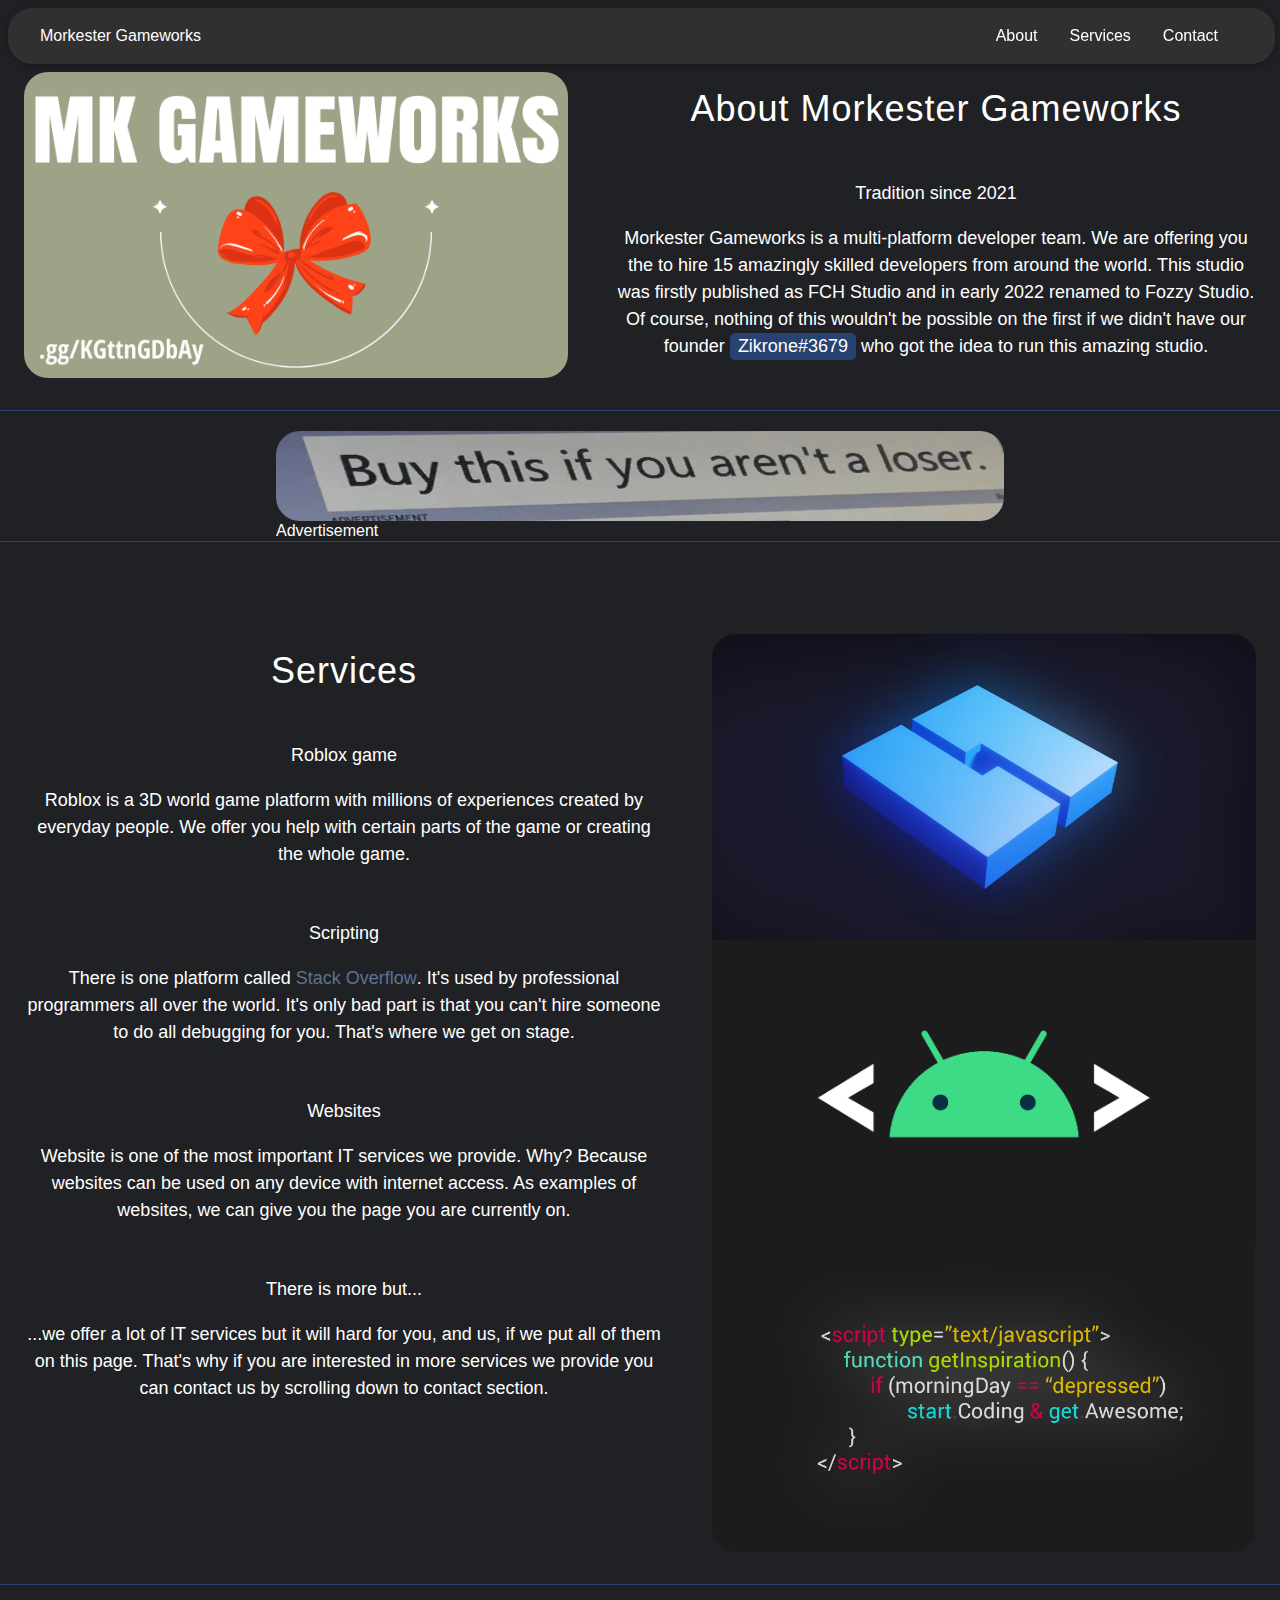
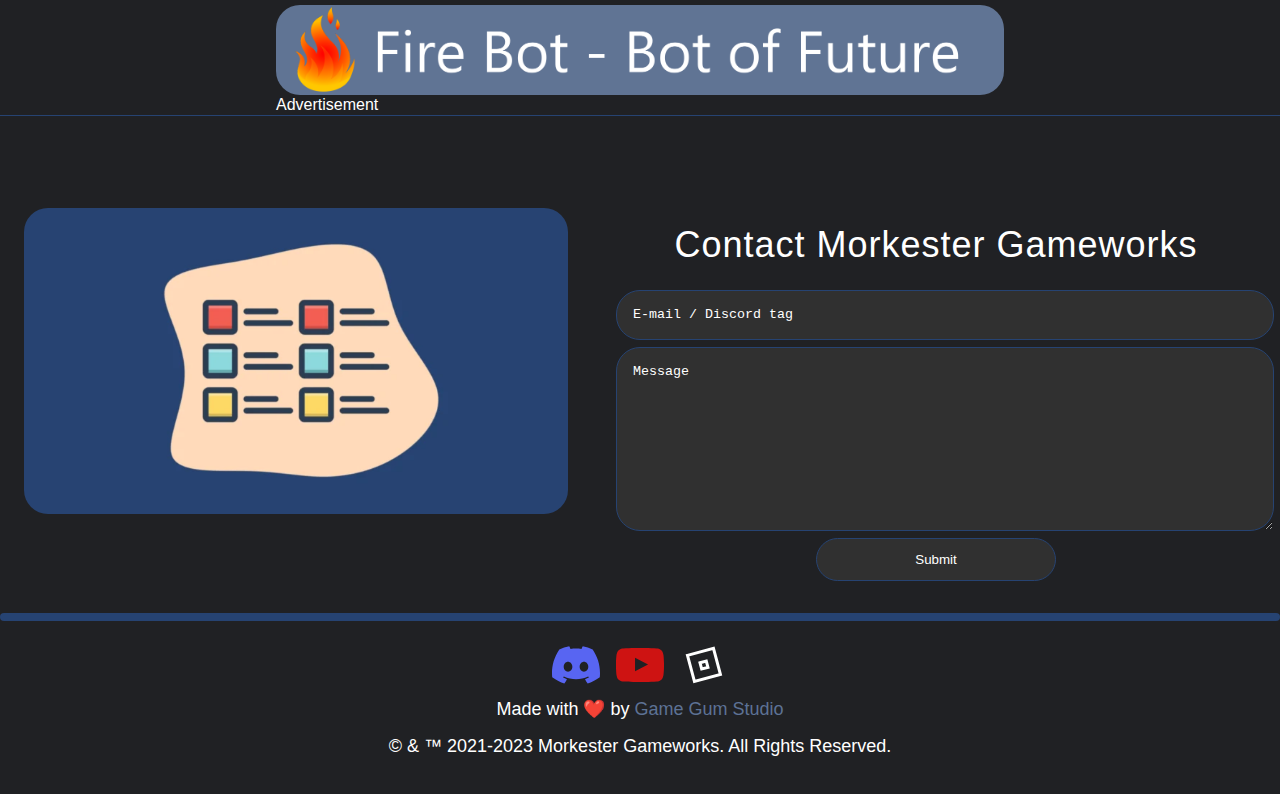
<file: index.html>
<!DOCTYPE html>
<html>
    <head>
        <title>Morkester Gameworks</title>
        <link rel="icon" href="media/favicion.png" type="image/png">
        <meta property="og:type" content="website">
        <meta name="og:site_name" content="Morkester Gameworks"/>
        <meta name="og:title" content="Morkester Gameworks | Devs for hire"/>
        <meta name="og:description" content="Studio of developers for hire. From websites and mobile apps to Discord bots and Roblox games."/>
        <meta name="og:image" content="https://gamegums.github.io/mk-gameworks/media/mainThumbnail.png"/>
        <meta name="theme-color" content="#607494">
        <meta name="twitter:card" content="summary_large_image">

        <meta name="viewport" content="width=device-width, initial-scale=1.0">
        <link rel="stylesheet" href="https://fonts.googleapis.com/css2?family=Material+Symbols+Rounded:opsz,wght,FILL,GRAD@48,400,0,200" />
        <meta charset="UTF-8">

        <link rel="stylesheet" href="setup/style.css">
    </head>

    <!-- Body -->
    <body>
        <!--
        <div class="snowflakes" aria-hidden="true">
            <div class="snowflake">
            ❅
            </div>
            <div class="snowflake">
            ❆
            </div>
            <div class="snowflake">
            ❅
            </div>
            <div class="snowflake">
            ❆
            </div>
            <div class="snowflake">
            ❅
            </div>
            <div class="snowflake">
            ❆
            </div>
            <div class="snowflake">
              ❅
            </div>
            <div class="snowflake">
              ❆
            </div>
            <div class="snowflake">
              ❅
            </div>
            <div class="snowflake">
              ❆
            </div>
            <div class="snowflake">
              ❅
            </div>
            <div class="snowflake">
              ❆
            </div>
        </div>
        -->

        <!-- Navbar (sit on top) -->
        <div class="topBar">
            <a href="#about" class="topBarTitle">Morkester Gameworks</a>

            <!-- Right-sided navbar links. Hide them on small screens -->
            <div class="topBarButonHolder">
                <a href="#about">About</a>
                <a href="#services">Services</a>
                <a href="#contact">Contact</a>
            </div>

            <!-- Mobile buttons -->
            <div class="topBarMobHolder">
                <a href="#about">
                    <span class="material-symbols-rounded">
                        dashboard
                    </span>
                    <br>
                    Home
                </a>
                <a href="#services">
                    <span class="material-symbols-rounded">
                        package
                    </span>
                    <br>
                    Services
                </a>
                <a href="#contact">
                    <span class="material-symbols-rounded">
                        call
                    </span>
                    <br>
                    Contact
                </a>
            </div>
        </div>

        <!-- Page content -->
        <div class="content">
            <!-- About Section -->
            <div class="infoCard" id="about">
                <div class="imageHolder">
                    <img src="media/mainThumbnail.png" alt="About Us Icon" width="1300" height="1450">
                </div>
                
                <div class="textHolder">
                    <h1>About Morkester Gameworks</h1>
                    <br>
                    <h5>Tradition since 2021</h5>
                    <p>Morkester Gameworks is a multi-platform developer team. We are offering you the to hire 15 amazingly skilled developers from around the world. This studio was firstly published as FCH Studio and in early 2022 renamed to Fozzy Studio. Of course, nothing of this wouldn't be possible on the first if we didn't have our founder <span class="textTag">Zikrone#3679</span> who got the idea to run this amazing studio.</p>
                </div>
            </div>
            
            <hr>
            
            <!-- Advertisment -->
            <a class="advert" href="#" target="_blank" id="addHolder1">
                <img src="advertisment/partnershipPromotion.png" alt="Advertisment" height="90" width="728" id="add1">
                <span>Advertisement</span>
            </a>
            
            <hr>
            
            <!-- Menu Section -->
            <div id="services" class="infoCard">
                <div class="textHolder">
                    <h1>Services</h1>
                    <br>
                    <h5>Roblox game</h5>
                    <p>Roblox is a 3D world game platform with millions of experiences created by everyday people. We offer you help with certain parts of the game or creating the whole game.</p><br>
                    
                    <h5>Scripting</h5>
                    <p>There is one platform called <a href="https://stackoverflow.com" target="_blank">Stack Overflow</a>. It's used by professional programmers all over the world. It's only bad part is that you can't hire someone to do all debugging for you. That's where we get on stage.</p><br>
                    
                    <!--<h5>Android application</h5>
                    <p>Android is a big platform run by Google and it's used worldwide by users on their smartphones and Wear OS watches. Phone devices are used more than computers. That is one of the reasons why you need to have one for your business.</p><br>-->
                    
                    <h5>Websites</h5>
                    <p>Website is one of the most important IT services we provide. Why? Because websites can be used on any device with internet access. As examples of websites, we can give you the page you are currently on.</p><br>
                    
                    <h5>There is more but...</h5>
                    <p>...we offer a lot of IT services but it will hard for you, and us, if we put all of them on this page. That's why if you are interested in more services we provide you can contact us by scrolling down to contact section.</p>    
                </div>
                
                <div class="imageHolder">
                    <img src="media/robloxStudioThumbnail.png" alt="Roblox Studio Thumbnail" width="1300" height="1450" id="firstImage">
                    <img src="media/mobileAppDevelop.png" alt="Mobile App development" width="1300" height="1450" id="middleImage">
                    <img src="media/script.png" alt="Mobile App development" width="1300" height="1450" id="thirdImage">
                </div>
            </div>
            
            <hr>
            
            <!-- Advertisment -->
            <a class="advert" href="https://web.roblox.com/premium/membership" target="_blank" id="addHolder2">
                <img src="advertisment/dumbAdd.png" alt="Advertisement" height="90" width="728" id="add2">
                <span>Advertisement</span>
            </a>
            
            <hr>
            
            <!-- Contact us -->
            <div id="contact" class="infoCard">
                <div class="imageHolder">
                    <img src="media/aboutUs.png" alt="About Us Icon">
                </div>
            
                <div class="textHolder">
                    <h1>Contact Morkester Gameworks</h1>
                    
                    <p id="contactText"></p>
                    
                    <textarea id="emailBox" cols="30" rows="10">E-mail / Discord tag</textarea>
                    <textarea id="messageBox" cols="30" rows="10">Message</textarea>

                    <button id="submitButt" onclick="submitSupp()">Submit</button>
                </div>
            </div>
            
            <!-- Footer -->
            <hr class="specialHr">
            
            <div class="footer">
                <div class="socialMediaLinks">
                    <a href="https://discord.gg/KGttnGDbAy">
                        <svg viewBox="0 -28.5 256 256" version="1.1" xmlns="http://www.w3.org/2000/svg" xmlns:xlink="http://www.w3.org/1999/xlink" preserveAspectRatio="xMidYMid"> <g> <path d="M216.856339,16.5966031 C200.285002,8.84328665 182.566144,3.2084988 164.041564,0 C161.766523,4.11318106 159.108624,9.64549908 157.276099,14.0464379 C137.583995,11.0849896 118.072967,11.0849896 98.7430163,14.0464379 C96.9108417,9.64549908 94.1925838,4.11318106 91.8971895,0 C73.3526068,3.2084988 55.6133949,8.86399117 39.0420583,16.6376612 C5.61752293,67.146514 -3.4433191,116.400813 1.08711069,164.955721 C23.2560196,181.510915 44.7403634,191.567697 65.8621325,198.148576 C71.0772151,190.971126 75.7283628,183.341335 79.7352139,175.300261 C72.104019,172.400575 64.7949724,168.822202 57.8887866,164.667963 C59.7209612,163.310589 61.5131304,161.891452 63.2445898,160.431257 C105.36741,180.133187 151.134928,180.133187 192.754523,160.431257 C194.506336,161.891452 196.298154,163.310589 198.110326,164.667963 C191.183787,168.842556 183.854737,172.420929 176.223542,175.320965 C180.230393,183.341335 184.861538,190.991831 190.096624,198.16893 C211.238746,191.588051 232.743023,181.531619 254.911949,164.955721 C260.227747,108.668201 245.831087,59.8662432 216.856339,16.5966031 Z M85.4738752,135.09489 C72.8290281,135.09489 62.4592217,123.290155 62.4592217,108.914901 C62.4592217,94.5396472 72.607595,82.7145587 85.4738752,82.7145587 C98.3405064,82.7145587 108.709962,94.5189427 108.488529,108.914901 C108.508531,123.290155 98.3405064,135.09489 85.4738752,135.09489 Z M170.525237,135.09489 C157.88039,135.09489 147.510584,123.290155 147.510584,108.914901 C147.510584,94.5396472 157.658606,82.7145587 170.525237,82.7145587 C183.391518,82.7145587 193.761324,94.5189427 193.539891,108.914901 C193.539891,123.290155 183.391518,135.09489 170.525237,135.09489 Z" fill="#5865F2" fill-rule="nonzero"> </path> </g> </svg>
                    </a>
                    <a href="https://www.youtube.com/@fozzystudios9426">
                        <svg viewBox="0 -7 48 48" version="1.1" xmlns="http://www.w3.org/2000/svg" xmlns:xlink="http://www.w3.org/1999/xlink"> <desc>Created with Sketch.</desc> <defs> </defs> <g id="Icons" stroke="none" stroke-width="1" fill="none" fill-rule="evenodd"> <g id="Color-" transform="translate(-200.000000, -368.000000)" fill="#CE1312"> <path d="M219.044,391.269916 L219.0425,377.687742 L232.0115,384.502244 L219.044,391.269916 Z M247.52,375.334163 C247.52,375.334163 247.0505,372.003199 245.612,370.536366 C243.7865,368.610299 241.7405,368.601235 240.803,368.489448 C234.086,368 224.0105,368 224.0105,368 L223.9895,368 C223.9895,368 213.914,368 207.197,368.489448 C206.258,368.601235 204.2135,368.610299 202.3865,370.536366 C200.948,372.003199 200.48,375.334163 200.48,375.334163 C200.48,375.334163 200,379.246723 200,383.157773 L200,386.82561 C200,390.73817 200.48,394.64922 200.48,394.64922 C200.48,394.64922 200.948,397.980184 202.3865,399.447016 C204.2135,401.373084 206.612,401.312658 207.68,401.513574 C211.52,401.885191 224,402 224,402 C224,402 234.086,401.984894 240.803,401.495446 C241.7405,401.382148 243.7865,401.373084 245.612,399.447016 C247.0505,397.980184 247.52,394.64922 247.52,394.64922 C247.52,394.64922 248,390.73817 248,386.82561 L248,383.157773 C248,379.246723 247.52,375.334163 247.52,375.334163 L247.52,375.334163 Z" id="Youtube"> </path> </g> </g> </svg>
                    </a>
                    <a href="https://www.roblox.com/groups/15202497/Fozzy-Studio">
                        <svg viewBox="0 0 192 192" xmlns="http://www.w3.org/2000/svg" fill="none"><path stroke="#fff" stroke-width="12" d="M29.88 57.549 133.845 29.69l27.857 103.967-103.966 27.857z"/><path stroke="#fff" stroke-width="12" d="m80 87 25.114-6.73 6.73 25.115-25.115 6.73z"/></svg>
                    </a>
                </div>

                <p> Made with ❤️ by <a href="https://twitter.com/gamegums">Game Gum Studio</a></p>
                <p>© & ™ 2021-2023 Morkester Gameworks. All Rights Reserved.</p>
            </div>
        </div>
    </body>

    <script src="setup/reportPage.js" defer></script>
    <script src="setup/supportSubmit.js" defer></script>
</html>
</file>
<file: setup/style.css>
html {
    scroll-behavior: smooth;
}
body {
    font-family: Arial;
    text-align: center;
    line-height: 1.5;
    margin: 0;
    background-color: #202124;
    color: #fff;
}

/* Snowflakes */
.snowflake {
    color: #fff;
    font-size: 1.5rem;
    font-family: Arial, sans-serif;
    text-shadow: 0 0 5px #000;
}
@-webkit-keyframes snowflakes-fall{0%{top:-10%}100%{top:100%}}@-webkit-keyframes snowflakes-shake{0%,100%{-webkit-transform:translateX(0);transform:translateX(0)}50%{-webkit-transform:translateX(80px);transform:translateX(80px)}}@keyframes snowflakes-fall{0%{top:-10%}100%{top:100%}}@keyframes snowflakes-shake{0%,100%{transform:translateX(0)}50%{transform:translateX(80px)}}.snowflake{position:fixed;top:-10%;z-index:9999;-webkit-user-select:none;-moz-user-select:none;-ms-user-select:none;user-select:none;cursor:default;-webkit-animation-name:snowflakes-fall,snowflakes-shake;-webkit-animation-duration:10s,3s;-webkit-animation-timing-function:linear,ease-in-out;-webkit-animation-iteration-count:infinite,infinite;-webkit-animation-play-state:running,running;animation-name:snowflakes-fall,snowflakes-shake;animation-duration:10s,3s;animation-timing-function:linear,ease-in-out;animation-iteration-count:infinite,infinite;animation-play-state:running,running}.snowflake:nth-of-type(0){left:1%;-webkit-animation-delay:0s,0s;animation-delay:0s,0s}.snowflake:nth-of-type(1){left:10%;-webkit-animation-delay:1s,1s;animation-delay:1s,1s}.snowflake:nth-of-type(2){left:20%;-webkit-animation-delay:6s,.5s;animation-delay:6s,.5s}.snowflake:nth-of-type(3){left:30%;-webkit-animation-delay:4s,2s;animation-delay:4s,2s}.snowflake:nth-of-type(4){left:40%;-webkit-animation-delay:2s,2s;animation-delay:2s,2s}.snowflake:nth-of-type(5){left:50%;-webkit-animation-delay:8s,3s;animation-delay:8s,3s}.snowflake:nth-of-type(6){left:60%;-webkit-animation-delay:6s,2s;animation-delay:6s,2s}.snowflake:nth-of-type(7){left:70%;-webkit-animation-delay:2.5s,1s;animation-delay:2.5s,1s}.snowflake:nth-of-type(8){left:80%;-webkit-animation-delay:1s,0s;animation-delay:1s,0s}.snowflake:nth-of-type(9){left:90%;-webkit-animation-delay:3s,1.5s;animation-delay:3s,1.5s}.snowflake:nth-of-type(10){left:25%;-webkit-animation-delay:2s,0s;animation-delay:2s,0s}.snowflake:nth-of-type(11){left:65%;-webkit-animation-delay:4s,2.5s;animation-delay:4s,2.5s}

/* Multi used tags*/
.textTag {
    background-color: #264372;
    color: #fff;
    border-radius: 5px;
    font-size: 18px!important;
    display: inline-block;
    padding-left: 8px;
    padding-right: 8px;
}
hr {
    border: 0;
    border-top: 1px solid #264372;
    margin: 20px 0;
    box-sizing: content-box;
    height: 0;
    overflow: visible;
}
.specialHr {
    border-top: 8px solid #264372;
    border-radius: 5px;
}
.advert {
    position: relative;
    color: #fff;
    background-color: #0000;
}
.advert img {
    border-radius: 24px;
    vertical-align: middle;
    border-style: none;
    color: #fff;
    transition: 0.5s;
}
.advert img:hover {
    transform: scale(1.01);
    transition: 0.5s;
}
.advert span {
    position: absolute;
    bottom: -60px;
    left: 0px;
    font-weight: 400;
    font-family: "Segoe UI", Arial, sans-serif;
}

a {
    color: #5d7295;
    font-weight: 500;
    text-decoration: none;
    transition: 0.5s;
}
a:hover {
    text-decoration: underline;
    transition: 0.5s;
}

/* Scrool Bar */
::-webkit-scrollbar {
    width: 13px;
}
::-webkit-scrollbar-track {
    background: #303030; 
}
::-webkit-scrollbar-thumb {
    background: #888; 
    border-radius: 0.4rem;
}
::-webkit-scrollbar-thumb:hover {
    background: #555; 
    cursor: pointer;
}

/* Top Bar */
.topBar {
    top: 0;
    left: 0;
    position: fixed;
    width: calc(100% - 2rem - 13px);
    z-index: 1;
    padding: 8px 16px!important;
    box-shadow: 0 2px 5px 0 rgb(0 0 0 / 16%), 0 2px 10px 0 rgb(0 0 0 / 12%);
    margin: 0.5rem;
    border-radius: 24px;
    background: #303030;
}
.topBar .topBarTitle {
    padding: 8px 16px;
    width: auto;
    float: left;
    border: none;
    display: block;
    outline: 0;
    border-radius: 24px;
    text-decoration: none;
    color: inherit;
    background-color: inherit;
    text-align: center;
    cursor: pointer;
    transition: 0.5s;
}
.topBar .topBarTitle:hover {
    transition: 0.5s;
    transform: rotate(-2deg);
}
.topBar .topBarButonHolder {
    float: right;
    margin-right: 25px;
}
.topBar .topBarButonHolder a {
    padding: 8px 16px;
    float: left;
    width: auto;
    border: none;
    display: block;
    outline: 0;
    overflow: hidden;
    text-decoration: none;
    color: inherit;
    background-color: inherit;
    text-align: center;
    cursor: pointer;
    border-radius: 24px;
    transition: 0.5s;
}
.topBar .topBarButonHolder a:hover {
    transition: 0.5s;
    transform: rotate(2deg);
}
.topBar .topBarMobHolder {
    display: none;
}

/* Content */
.content {
    margin-left: auto;
    margin-right: auto;
    padding-bottom: 24px!important;
}

/* On page content */
.infoCard {
    display: flex;
    padding-top: 60px;
}

.infoCard .imageHolder {
    padding: 12px 24px!important;
    float: left;
}
.infoCard .imageHolder img {
    border-radius: 24px;
    max-width: 100%;
    height: auto;
    vertical-align: middle;
    border-style: none;
    transition: 0.5s;
}
.infoCard .imageHolder #middleImage {
    border-radius: 0;
}
.infoCard .imageHolder #firstImage {
    border-bottom-left-radius: 0;
    border-bottom-right-radius: 0;
}
.infoCard .imageHolder #thirdImage {
    border-top-left-radius: 0;
    border-top-right-radius: 0;
}

@media (min-width: 601px) {
    .infoCard .imageHolder {
        width: 49.99999%;
    }
}

/* Info Cards*/
.infoCard .textHolder {
    padding: 12px 24px!important;
    float: left;
    max-width: 50%;
}
.infoCard .textHolder h1 {
    letter-spacing: 1px;
    font-weight: 400;
    margin: 10px 0;
    font-family: "Segoe UI", Arial, sans-serif;
    font-size: 36px;
}
.infoCard .textHolder h5 {
    text-align: center!important;
    font-family: "Segoe UI",Arial,sans-serif;
    font-weight: 400;
    margin: 10px 0;
    font-size: 18px;
}
.infoCard .textHolder p {
    font-size: 18px!important;
    font-family: Verdana,sans-serif;
    font-size: 15px;
    line-height: 1.5;
}

/* Footer */
.footer {
    position: relative;
    left: 0;
    bottom: 0;
    width: 100%;
    text-align: center;
}
.footer p {
    text-align: center!important;
    font-family: "Segoe UI",Arial,sans-serif;
    font-weight: 400;
    margin: 10px 0;
    font-size: 18px;
    margin-top: 0;
}

.socialMediaLinks {
    display: flex;
    justify-content: center;
}
.socialMediaLinks a svg {
    height: 3rem;
    margin: 0rem 0.5rem;
    transition: transform 1s ease-in-out;
}
.socialMediaLinks a svg:hover {
    filter: drop-shadow(0px 2px 4px rgb(0 0 0 / 30%));
    transform: rotate(360deg);
}


/* Contact form */
textarea {
    width: calc(100% - 1rem);
    border-radius: 24px;
    padding: 1rem;
    transition: 0.5s;
    border: 1px solid #264372;
    background-color: #303030;
    color: #fff;
}
#emailBox:focus-visible {
    transform: rotate(-1deg);
    transition: 0.5s;
}
#emailBox:focus-visible + #messageBox {
    transform: rotate(-1deg);
    transition: 0.5s;
}

#emailBox {
    resize: none;
    height: 1rem;
}
#messageBox {
    resize: vertical;
}

#submitButt {
    border-radius: 24px;
    padding: 0.8rem;
    border: 0;
    background-color: #303030;
    transition: 0.5s;
    border: 1px solid #264372;
    min-width: 15rem;
    color: #fff;
}
#submitButt:hover {
    transition: 0.5s;
    cursor: pointer;
    transform: rotate(-1deg);
}

/* Phone setup */
@media screen and (max-device-width: 480px)  {
    .content {
        padding-top: 64px!important;
    }
    .advert {
        display: none;
    }
    .topBar .topBarTitle {
        display: none;
    }
    .topBar .topBarButonHolder {
        display: none;
    }
    .topBar .topBarMobHolder {
        display: flex;
        justify-content: space-around;
        margin: 0rem 0.5rem;
    }
    .topBar .topBarMobHolder a {
        margin: 0rem 0.5rem;
        color: #fff;
    }
    .topBar .topBarMobHolder a:hover {
        text-decoration: none;
    }
    .topBar .topBarMobHolder a span {
        margin: 0rem;
    }
    .infoCard .imageHolder {
        float: unset;
    }
    .infoCard {
        display: block;
        padding-top: 5rem;
        padding-bottom: 1rem;
    }
    .infoCard .textHolder {
        float: none;
    }
    .infoCard .textHolder {
        max-width: none;
    }
}
</file>
